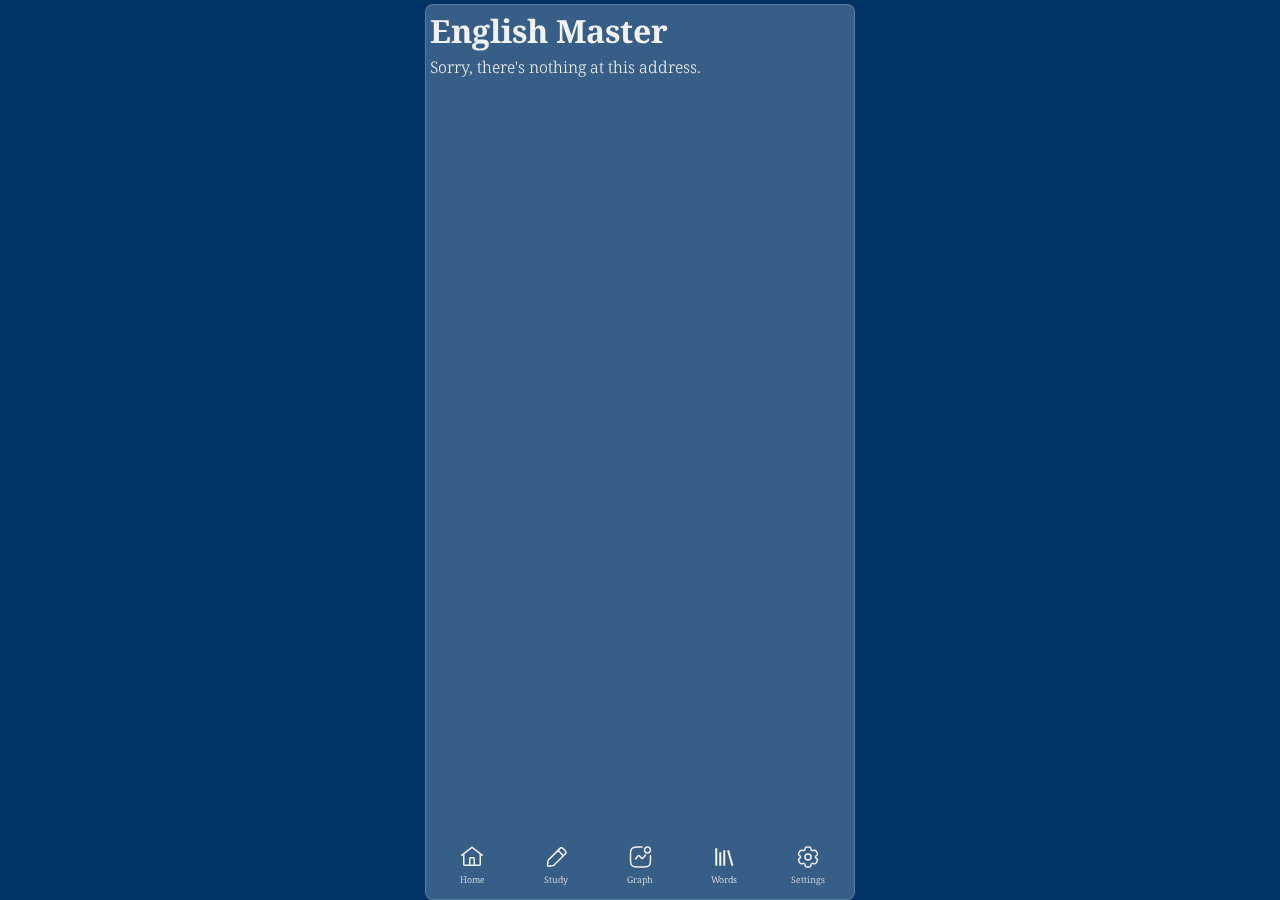
<file: wwwroot/index.html>
<!DOCTYPE html>
<html lang="en">

<head>
    <meta charset="utf-8" />
    <meta name="viewport" content="width=device-width, initial-scale=1.0, viewport-fit=cover" />
    <title>EnglishMaster - New UI</title>
    <base href="/" />
    <link rel="stylesheet" href="css/app.css" />
    <link rel="icon" type="image/png" href="favicon.png" />
    <link href="EnglishMaster.NewUI.styles.css" rel="stylesheet" />
    <link href="manifest.webmanifest" rel="manifest" />
    <link rel="apple-touch-icon" sizes="512x512" href="icon-512.png" />
    <link rel="apple-touch-icon" sizes="192x192" href="icon-192.png" />
    <link rel="preconnect" href="https://fonts.googleapis.com">
    <link rel="preconnect" href="https://fonts.gstatic.com" crossorigin>
    <link
        href="https://fonts.googleapis.com/css2?family=Noto+Serif+JP:wght@200..900&family=Noto+Serif:ital,wght@0,100..900;1,100..900&display=swap"
        rel="stylesheet">
</head>

<body>
    <div id="app">
    </div>

    <div id="blazor-error-ui">
    </div>
    <script src="_framework/blazor.webassembly.js"></script>
    <script>navigator.serviceWorker.register('service-worker.js');</script>
</body>

</html>
</file>
<file: wwwroot/css/app.css>
/* reset */
* {
    margin: 0;
    padding: 0;
    box-sizing: border-box;
}

html,
body,
#app {
    height: 100%;
}

body {
    background-color: var(--app-background-color);
    font-size: 16px;
    touch-action: manipulation;
    font-family: "Noto Serif", serif;
    font-optical-sizing: auto;
    font-weight: 300;
    font-style: normal;
    font-variation-settings:
        "wdth" 100;
    padding: var(--app-space);
    color: var(--app-foregrounc-color);
    padding-bottom: env(safe-area-inset-bottom);
    overflow: hidden;
}

:root {
    --app-background-color: #003366;
    --app-foregrounc-color: #F2F2F2;
    --app-space: 4px;
    --app-m-space: 8px;
    --app-l-space: 16px;
    --app-xl-space: 32px;
}

.glass {
    background: rgba(255, 255, 255, 0.21);
    border: 1px solid rgba(255, 255, 255, 0.19);
    backdrop-filter: blur(21.9px);
    border-radius: 8px;
}

.glass.yellow {
    background: rgba(255, 204, 0, 0.33);
    border: 1px solid rgba(255, 204, 0, 0.61);
    backdrop-filter: blur(18.9px);
    border-radius: 30px;
}

/* .glass.blue {
    background: rgba(153, 204, 255, 0.33);
    border: 1px solid rgba(153, 204, 255, 0.61);
    box-shadow: 0px 4px 4px rgba(39, 71, 84, 0.25);
    backdrop-filter: blur(18.9px);
    border-radius: 8px;
} */

.btn {
    background: rgba(153, 204, 255, 0.33);
    border: 1px solid rgba(153, 204, 255, 0.61);
    box-shadow: 0px 4px 4px rgba(39, 71, 84, 0.25);
    backdrop-filter: blur(18.9px);
    border-radius: 8px;
    color: #F2F2F2;
    outline: none;
    display: flex;
    justify-content: center;
    align-items: center;
    height: 100%;
    width: 100%;
}

.btn.jp {
    font-weight: 400;
}

.jp {
    font-family: "Noto Serif JP", serif;
    font-optical-sizing: auto;
    font-weight: 300;
    font-style: normal;
}

.btn.en {
    font-family: "Noto Serif", serif;
    font-optical-sizing: auto;
    font-weight: 400;
    font-style: normal;
    font-variation-settings:
        "wdth" 100;
}

.btn:active {
    box-shadow: none;
}
</file>
